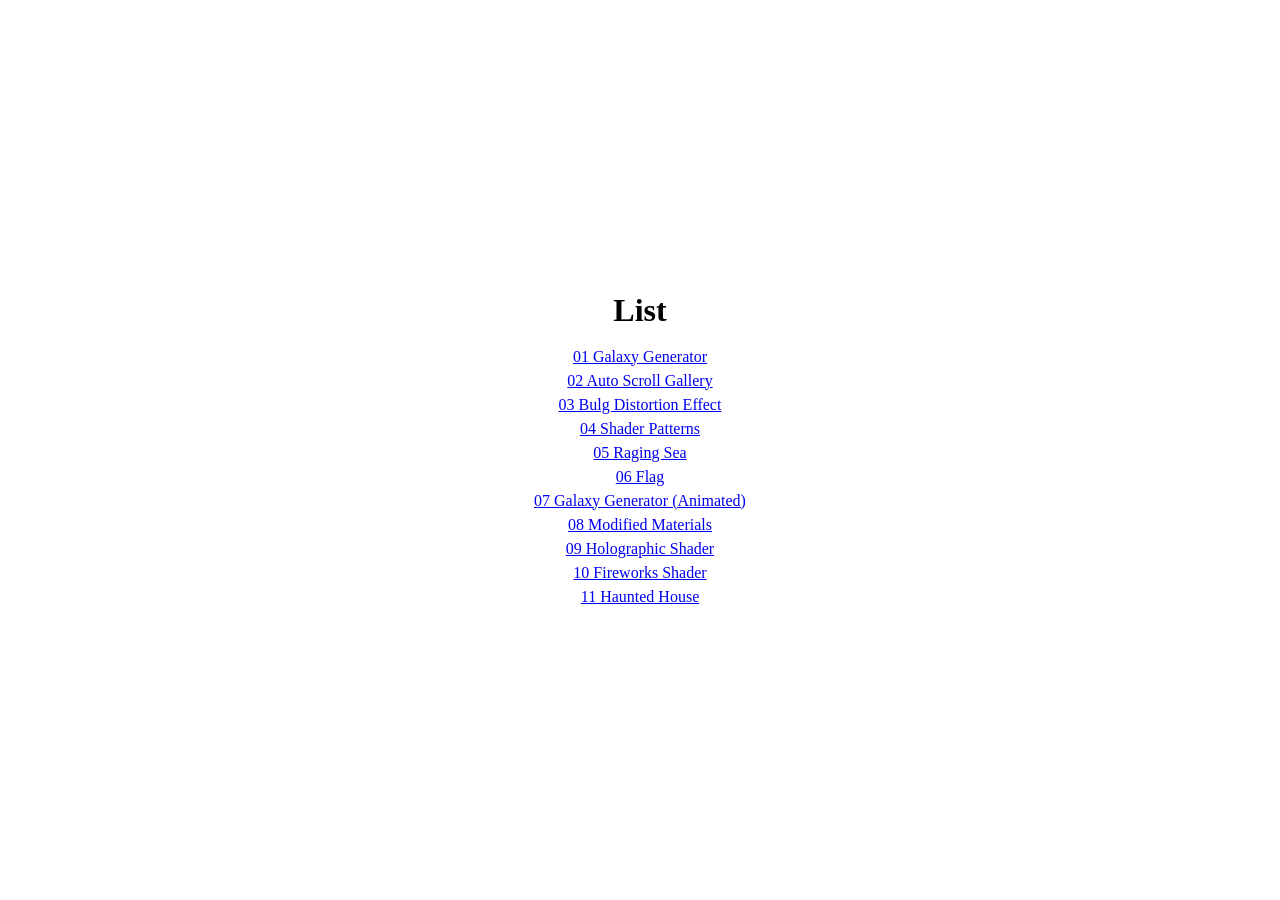
<file: index.html>
<!doctype html>
<html lang="en">
<head>
  <meta charset="UTF-8">
  <meta name="viewport" content="width=device-width, initial-scale=1">
  <title>José Félix - Creative Technologist & Design Engineer</title>

  <style>
      * {
          margin: 0;
          padding: 0;
      }

      *, *:after, *:before  {
          box-sizing: border-box;
          user-select: none;
      }

      html,
      body {
          overflow: hidden;
      }

      body {
          display: flex;
          align-items: center;
          justify-content: center;
          flex-direction: column;
          gap: 1rem;

          position: absolute;
          width: 100%;
          height: 100%;
          top: 0;
          left: 0;
      }

      ul {
          text-align: center;
          list-style: none;
      }

      li {
          padding: 3px;
      }
  </style>
</head>
<body>
  <h1>List</h1>
  <ul>
    <li>
      <a href="01-galaxy-generator">01 Galaxy Generator</a>
    </li>
    <li>
      <a href="02-auto-scroll-gallery">02 Auto Scroll Gallery</a>
    </li>
    <li>
      <a href="03-bulge-distortion-effect">03 Bulg Distortion Effect</a>
    </li>
    <li>
      <a href="04-shader-patterns/">04 Shader Patterns</a>
    </li>
    <li>
      <a href="05-raging-sea/">05 Raging Sea</a>
    </li>
    <li>
      <a href="06-flag/">06 Flag</a>
    </li>
    <li>
      <a href="07-animated-galaxy/">07 Galaxy Generator (Animated)</a>
    </li>
    <li>
      <a href="09-modified-materials">08 Modified Materials</a>
    </li>
    <li>
      <a href="10-holographic-shader">09 Holographic Shader</a>
    </li>
    <li>
      <a href="11-fireworks-shader">10 Fireworks Shader</a>
    </li>
    <li>
      <a href="12-haunted-house">11 Haunted House</a>
    </li>
  </ul>
</body>
</html>
</file>
